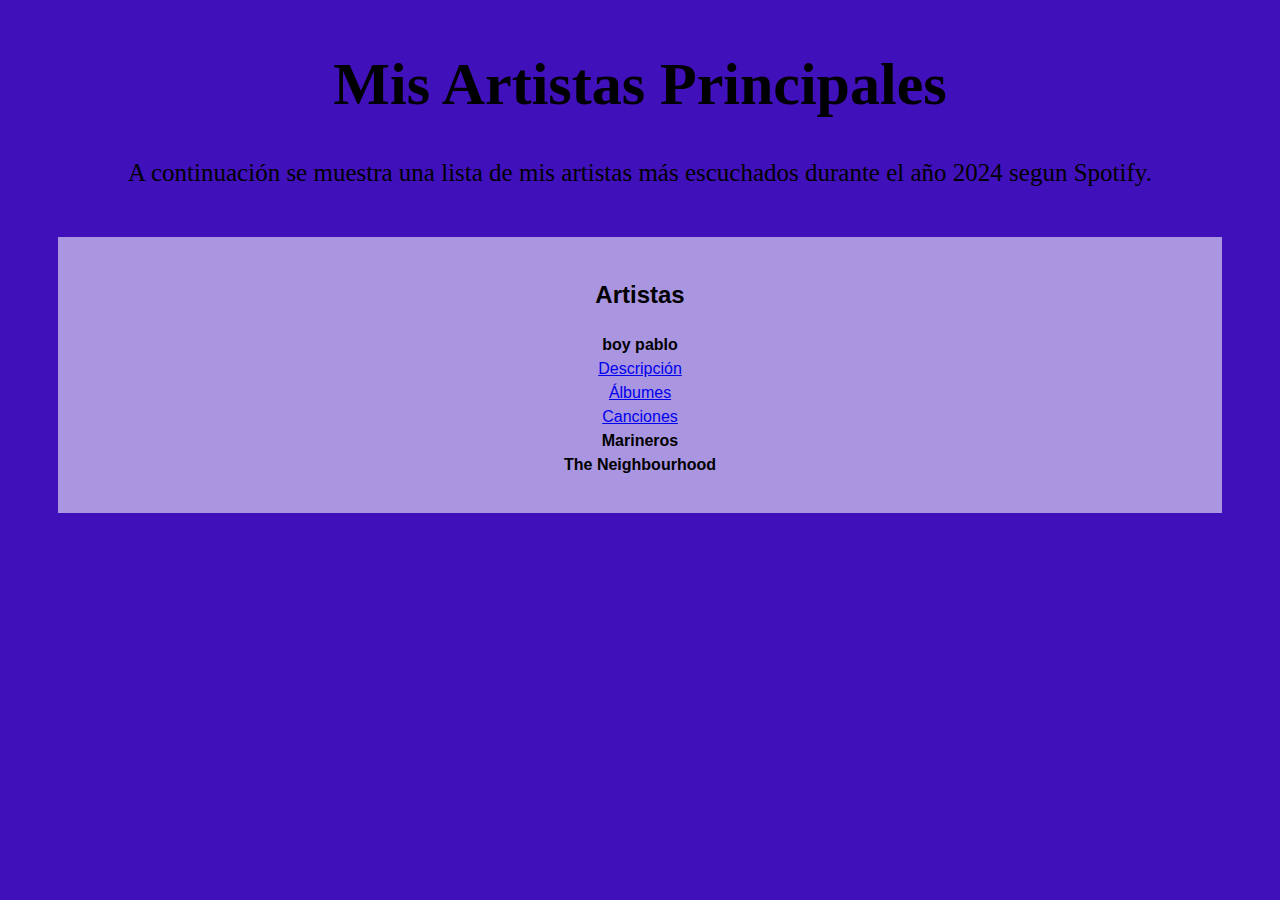
<file: index.html>
<!DOCTYPE html>
<html lang="es">
<head>
    <meta charset="UTF-8">
    <meta name="viewport" content="width=device-width, initial-scale=1.0">
    <link rel="stylesheet" href="/styles/style.css">
    <title>Mis Artistas Principales</title>
</head>
<body>
    <div class="tituloPrincipal">
        <h1>Mis Artistas Principales</h1>
        <p style="font-size: 25px;">A continuación se muestra una lista de mis artistas más escuchados durante el año 2024 segun Spotify.</p>
    </div>
    <div class="menuPrincipal">
        <h2>Artistas</h2>
            <p>
            <ul class="directorioArtistas">
            <li>boy pablo</li>
                <ul class="subdirectorioArtistas">
                <li><a href="/boy-pablo/descripcion.html">Descripción</a></li>
                <li><a href="/boy-pablo/albumes.html">Álbumes</a></li>
                <li><a href="/boy-pablo/canciones.html">Canciones</a></li>
                </ul>
            <li>Marineros</li>
                    
            <li>The Neighbourhood</li>  
            </ul>
            </p>
    </div>
</body>
</html>
</file>
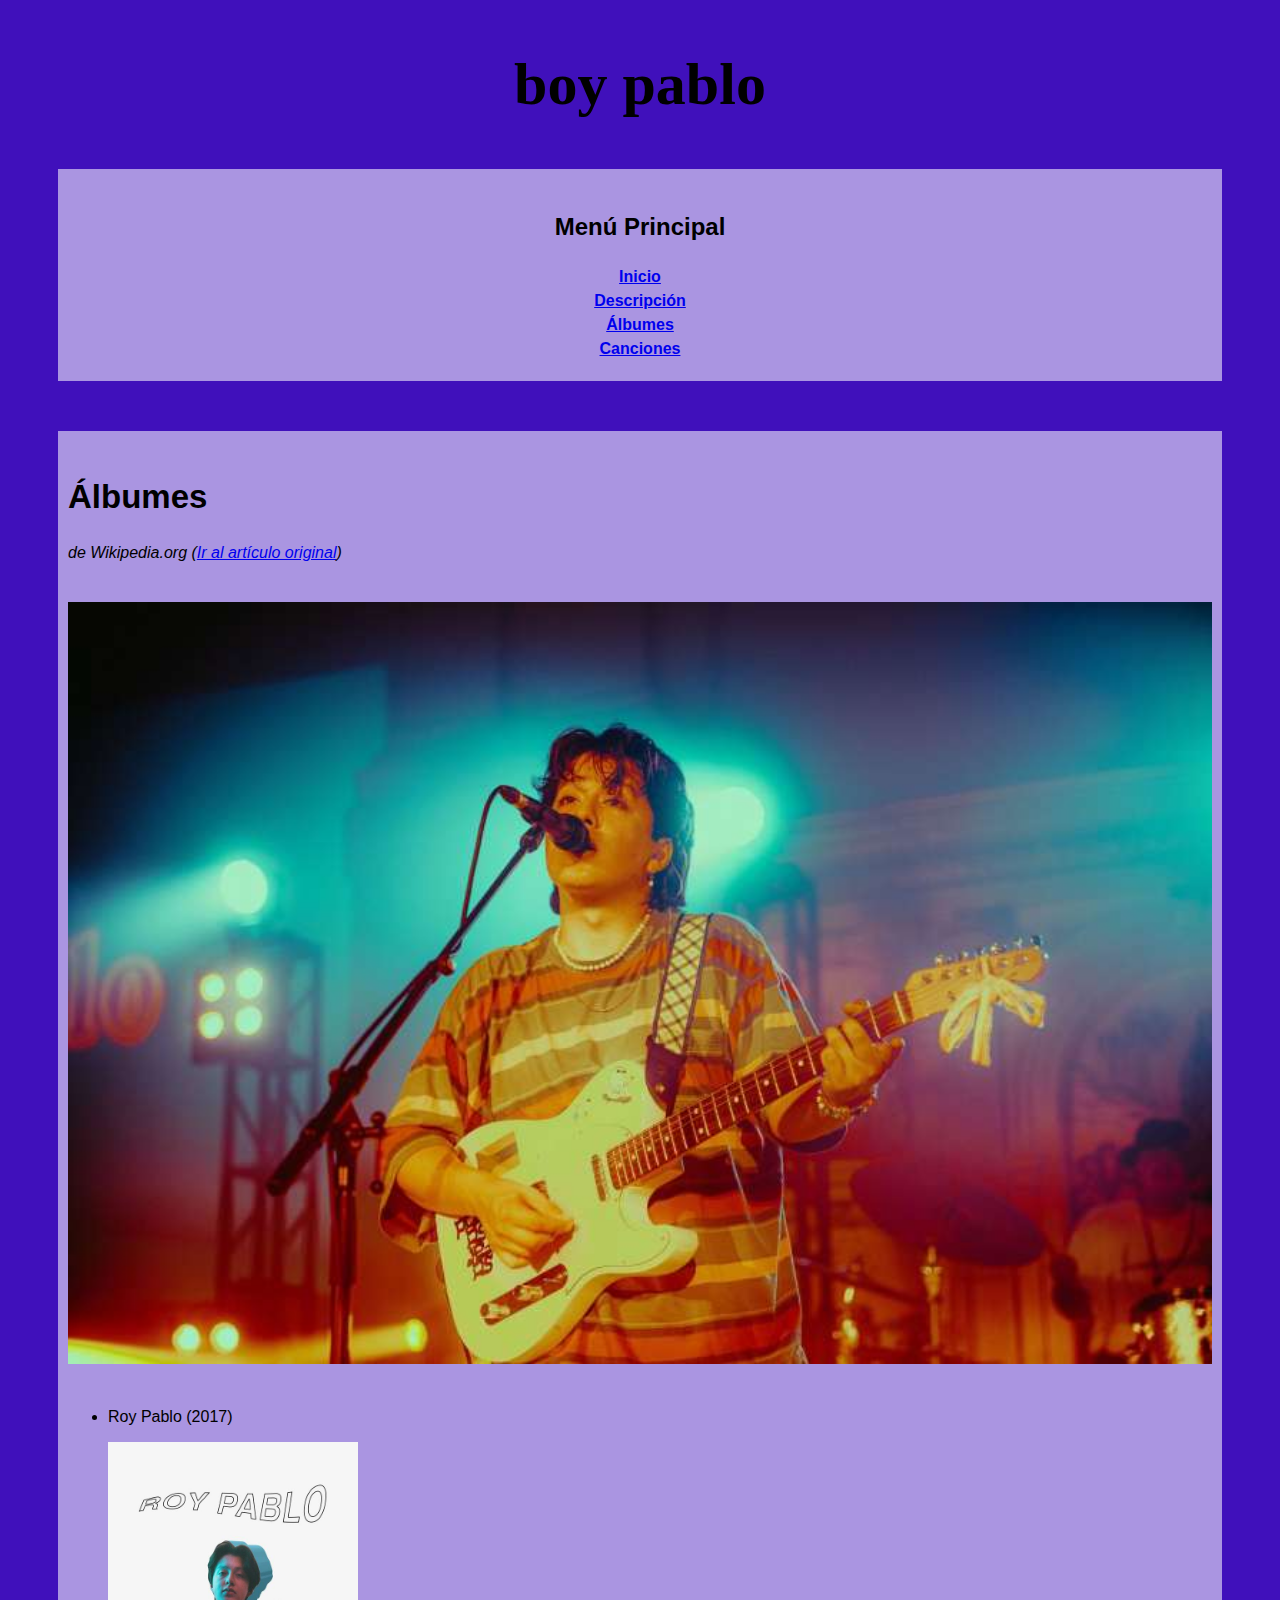
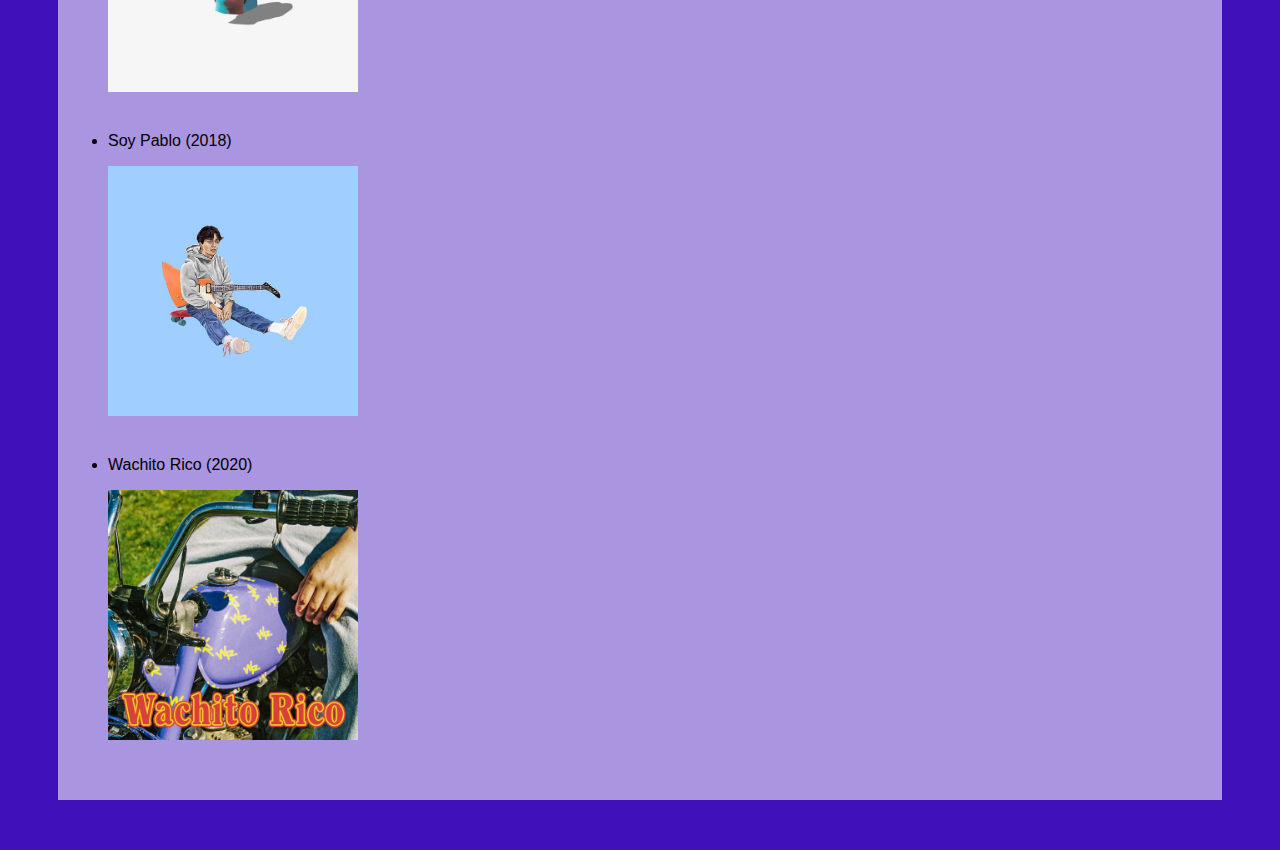
<file: boy-pablo/albumes.html>
<!DOCTYPE html>
<html lang="es">
<head>
    <meta charset="UTF-8">
    <meta name="viewport" content="width=device-width, initial-scale=1.0">
    <link rel="stylesheet" href="/styles/style.css">
    <title>boy pablo - Álbumes</title>
</head>
<body>
    <div class="tituloPrincipal">
    <h1>boy pablo</h1>
    </div>
    <div class="menuPrincipal">
        <h2>Menú Principal</h2>
        <li><a href="../index.html">Inicio</a></li>
        <li><a href="descripcion.html">Descripción</a></li>
        <li><a href="albumes.html">Álbumes</a></li>
        <li><a href="canciones.html">Canciones</a></li>
    </div>
    <div class="Articulo">
        <div class="tituloArticulo">
            <h2>Álbumes</h2>
        </div>
        <div class="subtituloArticulo">
            <p>de Wikipedia.org (<a href="https://es.wikipedia.org/wiki/Boy_Pablo">Ir al artículo original</a>)</p>
        </div>
        <div class="imagenArticulo">
            <img class="imagenArticulo" src="/img/boy-pablo-header3.jpg" alt="boypablo en un concierto">
        </div>
        <div class="textoArticulo">
            <ul>
                <p>
                <li>Roy Pablo (2017)</li>
                </p>
                <img src="/img/album-roy-pablo.jpg" alt="Album Roy Pablo" style="width: 250px;margin-bottom: 20px;">
                <p>
                <li>Soy Pablo (2018)</li>
                </p>
                <img src="/img/album-soy-pablo.jpg" alt="Album Soy Pablo" style="width: 250px;margin-bottom: 20px;">
                <p>
                <li>Wachito Rico (2020)</li>
                </p>
                <img src="/img/album-wachito-rico.jpg" alt="Album Wachito Rico" style="width: 250px;margin-bottom: 20px;">
            </ul>
        </div>
    </div>
</body>
</html>
</file>
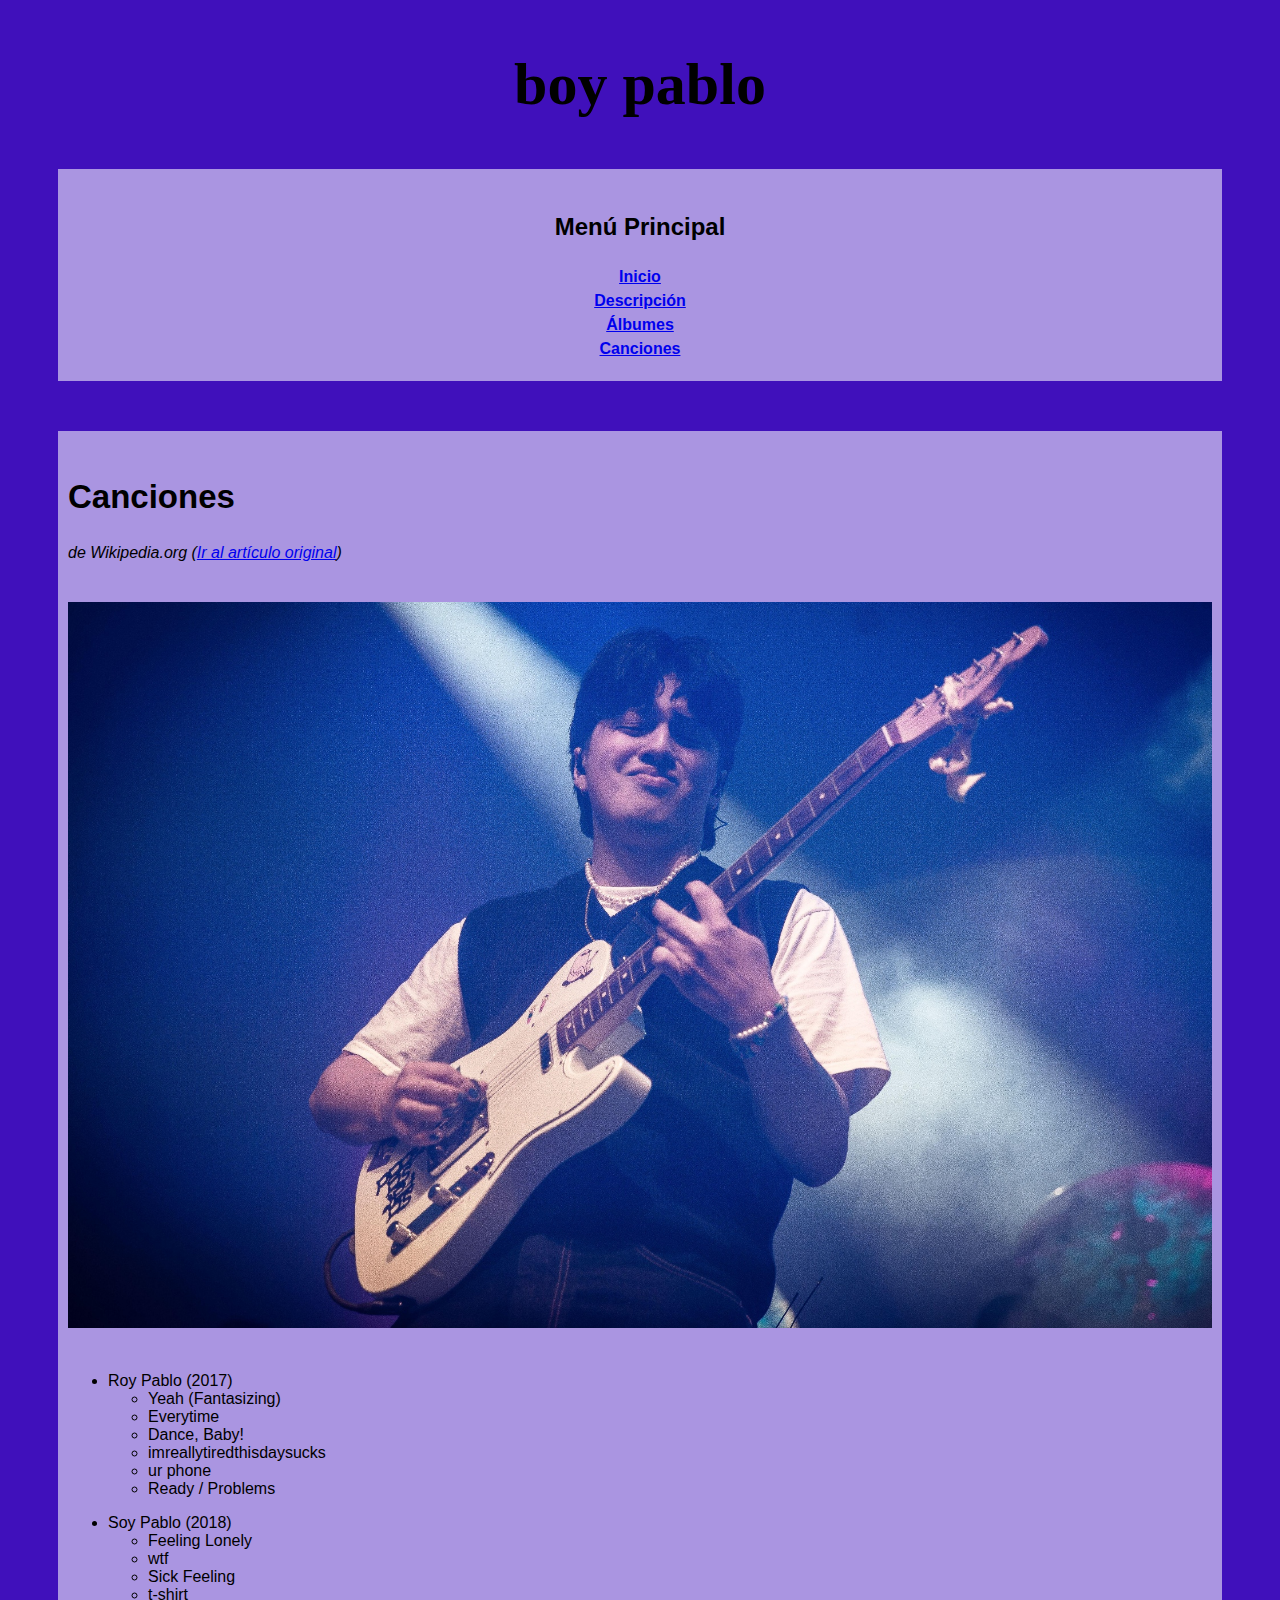
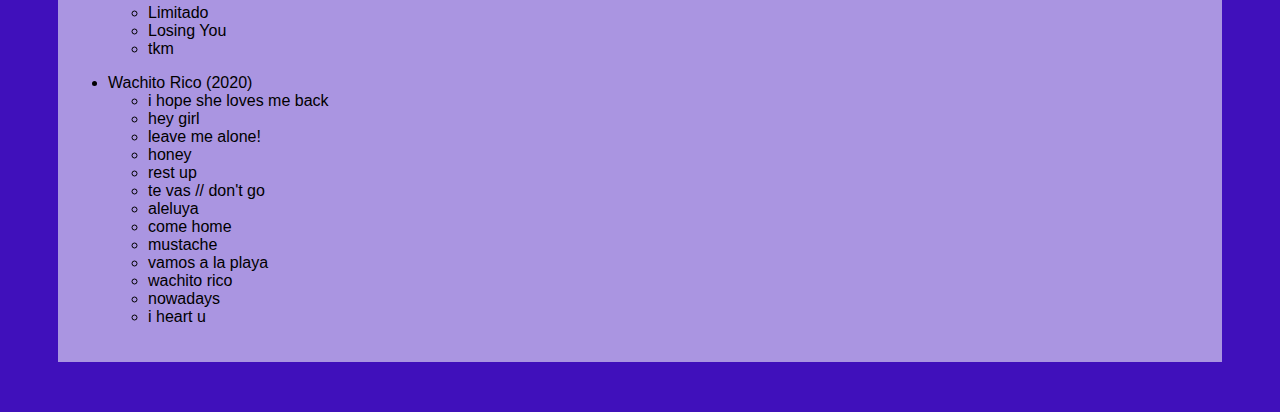
<file: boy-pablo/canciones.html>
<!DOCTYPE html>
<html lang="es">
<head>
    <meta charset="UTF-8">
    <meta name="viewport" content="width=device-width, initial-scale=1.0">
    <link rel="stylesheet" href="/styles/style.css">
    <title>boy pablo - Canciones</title>
</head>
<body>
    <div class="tituloPrincipal">
        <h1>boy pablo</h1>
    </div>
    <div class="menuPrincipal">
        <h2>Menú Principal</h2>
        <li><a href="../index.html">Inicio</a></li>
        <li><a href="descripcion.html">Descripción</a></li>
        <li><a href="albumes.html">Álbumes</a></li>
        <li><a href="canciones.html">Canciones</a></li>
    </div>
    <div class="Articulo">
        <div class="tituloArticulo">
            <h2>Canciones</h2>
        </div>
        <div class="subtituloArticulo">
            <p>de Wikipedia.org (<a href="https://es.wikipedia.org/wiki/Boy_Pablo">Ir al artículo original</a>)</p>
        </div>
        <div class="imagenArticulo">
            <img class="imagenArticulo" src="/img/boy-pablo-header2.jpg" alt="boypablo en un concierto">
        </div>
        <div class="textoArticulo">
            <ul>
            <p>
            <li>Roy Pablo (2017)</li>
                <ul>
                <li>Yeah (Fantasizing)</li>
                <li>Everytime</li>
                <li>Dance, Baby!</li>
                <li>imreallytiredthisdaysucks</li>
                <li>ur phone</li>
                <li>Ready / Problems</li>
                </ul>
            </p>
            <p>
            <li>Soy Pablo (2018)</li>
                <ul>
                <li>Feeling Lonely
                <li>wtf</li>
                <li>Sick Feeling</li>
                <li>t-shirt</li>
                <li>Limitado</li>
                <li>Losing You</li>
                <li>tkm</li>
                </ul>
            </p>
            <p>
            <li>Wachito Rico (2020)</li>
                <ul>
                <li>i hope she loves me back</li>
                <li>hey girl</li>
                <li>leave me alone!</li>
                <li>honey</li>
                <li>rest up</li>
                <li>te vas // don't go</li>
                <li>aleluya</li>
                <li>come home</li>
                <li>mustache</li>
                <li>vamos a la playa</li>
                <li>wachito rico</li>
                <li>nowadays</li>
                <li>i heart u</li>
                </ul>
            </p>
            </ul>
        </div>
    </div>
</body>
</html>
</file>
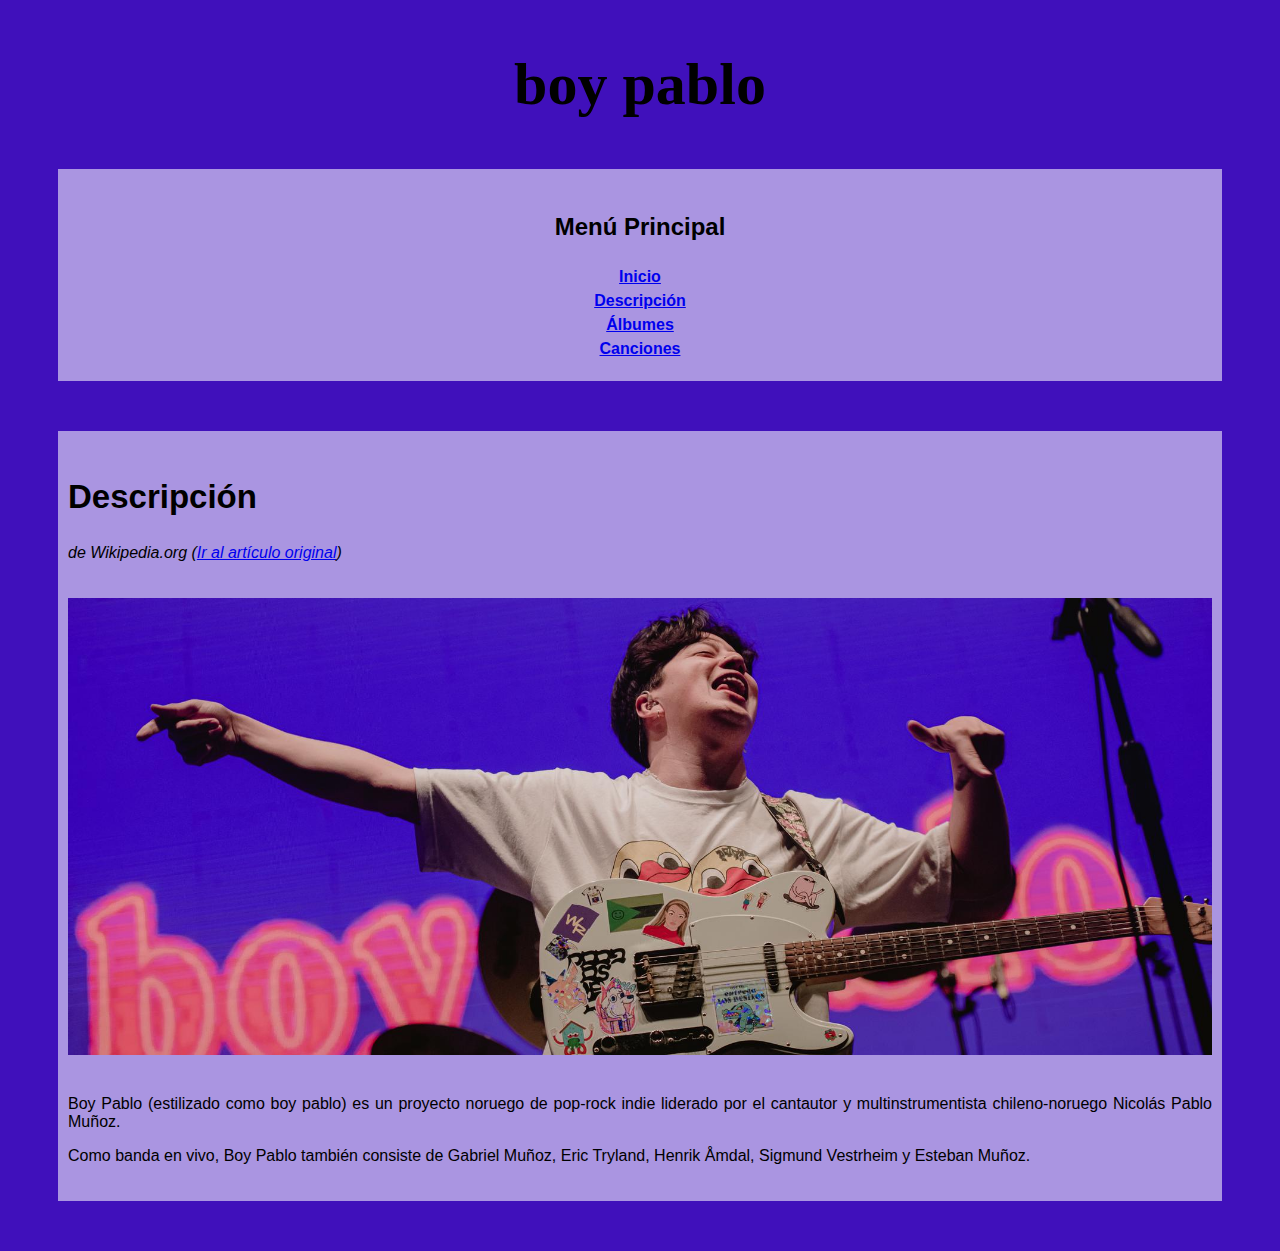
<file: boy-pablo/descripcion.html>
<!DOCTYPE html>
<html lang="es">
<head>
    <meta charset="UTF-8">
    <meta name="viewport" content="width=device-width, initial-scale=1.0">
    <link rel="stylesheet" href="/styles/style.css">
    <title>boy pablo - Descripción</title>
</head>
<body>
    <div class="tituloPrincipal">
    <h1>boy pablo</h1>
    </div>
    <div class="menuPrincipal">
        <h2>Menú Principal</h2>
        <li><a href="../index.html">Inicio</a></li>
        <li><a href="descripcion.html">Descripción</a></li>
        <li><a href="albumes.html">Álbumes</a></li>
        <li><a href="canciones.html">Canciones</a></li>
    </div>
    
    <div class="Articulo">
    <div class="tituloArticulo">
    <h2>Descripción</h2>
    </div>
    <div class="subtituloArticulo">
    <p>de Wikipedia.org (<a href="https://es.wikipedia.org/wiki/Boy_Pablo">Ir al artículo original</a>)</p>
    </div>
    <img class="imagenArticulo" src="/img/boy-pablo-header.jpg" alt="boypablo en la presentación de su primer disco">
    <div class="textoArticulo">
    <p>
        Boy Pablo (estilizado como boy pablo) es un proyecto noruego de pop-rock indie liderado por el cantautor y multinstrumentista chileno-noruego Nicolás Pablo Muñoz.
    </p>
    <p>
        Como banda en vivo, Boy Pablo también consiste de Gabriel Muñoz, Eric Tryland, Henrik Åmdal, Sigmund Vestrheim y Esteban Muñoz.
    </p>
    </div>
    </div>
</body>
</html>
</file>
<file: styles/style.css>
/* Principales */
body    {
    background-color: #4010bb;
}

.directorioArtistas {
    margin: 0px;
    padding: 0px;
    list-style: none;
}

.subdirectorioArtistas  {
    margin: 0px;
    padding: 0px;
    list-style: none;
    font-weight: normal;
}

.tituloPrincipal    {
    text-align: center;
    font-size: 30px;
    margin: 50px;
}

.menuPrincipal  {
    margin:50px;
    padding-left: 10px;
    padding-right: 10px;
    padding-top: 20px;
    padding-bottom: 20px;
    background-color: rgba(255, 255, 255, 0.555);
    font-family: Arial;
    text-align: center;
    list-style-type: none;
    font-weight: bold;
    line-height: 1.5;
}

.Articulo   {
    margin: 50px;
    padding-left: 10px;
    padding-right: 10px;
    padding-top: 20px;
    padding-bottom: 20px;
    background-color: rgba(255, 255, 255, 0.555);
}

/* Articulos */
.tituloArticulo   {
    font-family: Arial;
    font-size: 22px;
    color:black;
}

.subtituloArticulo{
    font-family: Arial;
    color:black;
    font-style: italic;
}

.imagenArticulo    {
    width: 100%;
    margin-top: 20px;
    margin-bottom: 20px;
}

.textoArticulo{
    font-family: Arial;
    text-align: justify;
}
</file>
